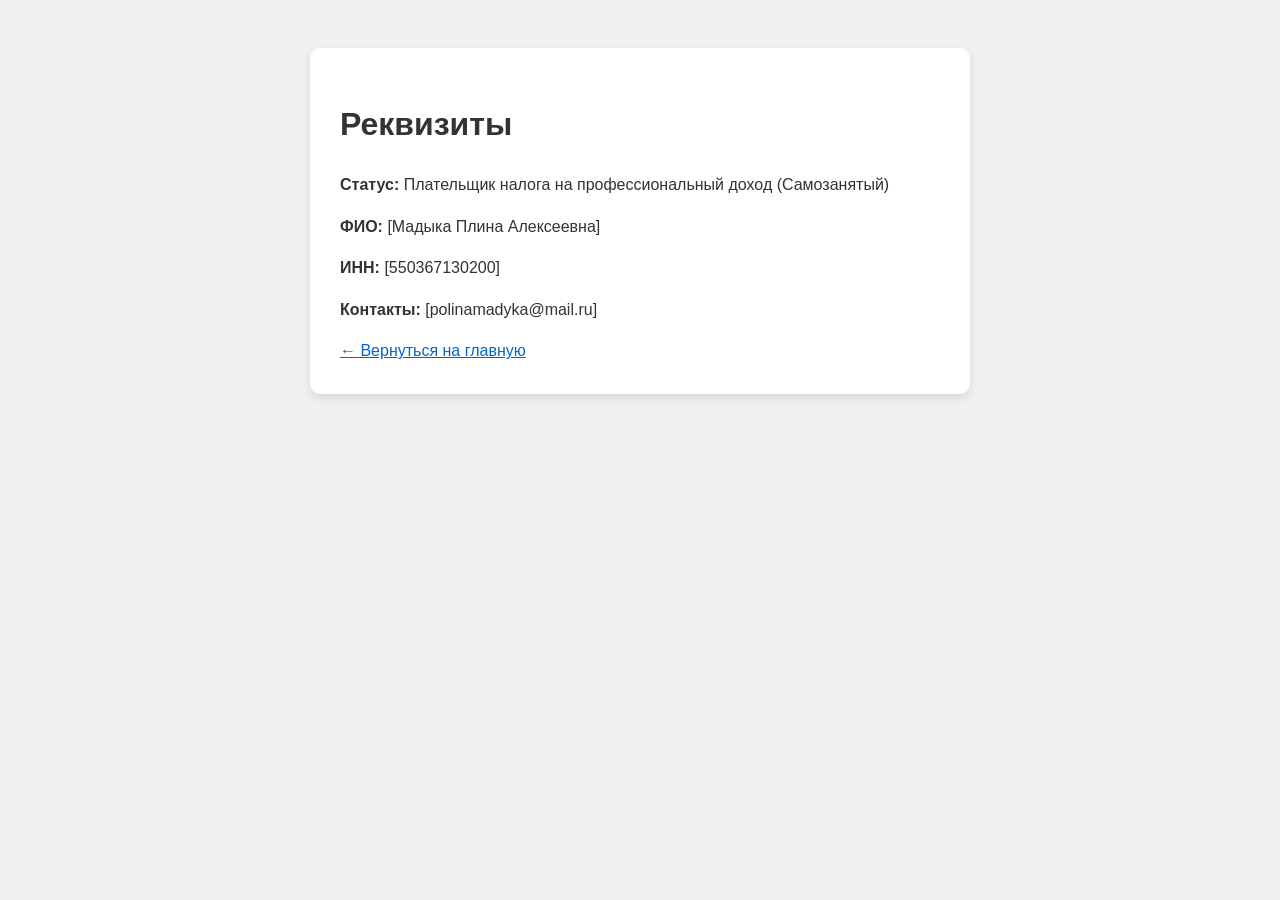
<file: rekvizity.html>
<!DOCTYPE html>
<html lang="ru">
<head>
    <meta charset="UTF-8">
    <title>Реквизиты</title>
    <style>
        body { font-family: sans-serif; padding: 40px; background-color: #f0f0f0; color: #333; line-height: 1.6; }
        .container { max-width: 600px; margin: 0 auto; background: white; padding: 30px; border-radius: 10px; box-shadow: 0 4px 10px rgba(0,0,0,0.1); }
        a { color: #0066cc; }
    </style>
</head>
<body>
    <div class="container">
        <h1>Реквизиты</h1>
        <p><strong>Статус:</strong> Плательщик налога на профессиональный доход (Самозанятый)</p>
        <p><strong>ФИО:</strong> [Мадыка Плина Алексеевна]</p>
        <p><strong>ИНН:</strong> [550367130200]</p>
        <p><strong>Контакты:</strong> [polinamadyka@mail.ru]</p>
        

        <a href="index.html">← Вернуться на главную</a>
    </div>
</body>
</html>
</file>
